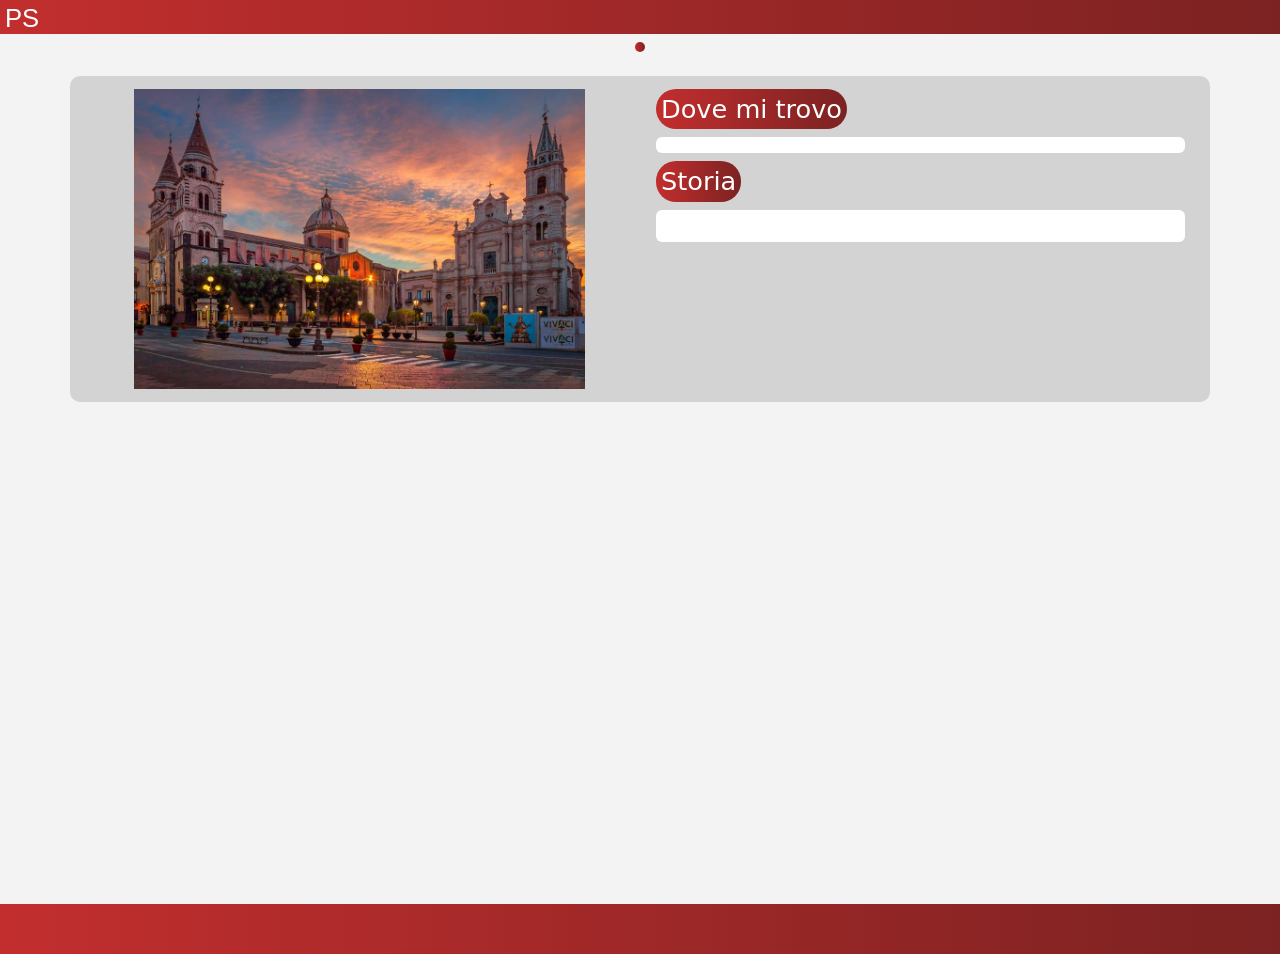
<file: piazza.html>
<!DOCTYPE html>

<html lang="it">

<head>
    <meta charset="utf-8">
    <meta name="viewport" content="width=device-width, initial-scale=1">

    <link href="https://cdn.jsdelivr.net/npm/bootstrap@5.3.8/dist/css/bootstrap.min.css" rel="stylesheet"
        integrity="sha384-sRIl4kxILFvY47J16cr9ZwB07vP4J8+LH7qKQnuqkuIAvNWLzeN8tE5YBujZqJLB" crossorigin="anonymous">

    <link rel="stylesheet" href="./style/common.css">

    <script src="https://cdn.jsdelivr.net/npm/bootstrap@5.3.8/dist/js/bootstrap.bundle.min.js"
        integrity="sha384-FKyoEForCGlyvwx9Hj09JcYn3nv7wiPVlz7YYwJrWVcXK/BmnVDxM+D2scQbITxI"
        crossorigin="anonymous"></script>
    <script src="./js/script.js"></script>
    <style>
        p,
        span {
            font-size: clamp(8px, 90%, 48px);

        }

        h1 {
            font-size: clamp(1.5rem, 4vw, 3.5rem);

        }

        h3 {
            font-size: clamp(1.1rem, 2vw, 2.3rem);

        }

       

        .container {
            background-color: #d3d3d3;
            padding: 5px;
            border-radius: 10px;
        }
    </style>
</head>

<body class="d-flex flex-column ">
    <div class="header">
        <div>
            <a href="/progetto-piazze">
                <h3 class="m-0 "
                    style="text-transform: uppercase; color:white; font-family: Arial, Helvetica, sans-serif; margin: 3px 0 0 5px !important;">
                    PS </h3>
            </a>
        </div>
    </div>
    <div class="body gap-2 d-flex flex-column gap-2">
        <div class="m-2 d-flex justify-content-center">
            <h1 id="piazza_name" style="text-transform: uppercase; font-family: Arial, Helvetica, sans-serif;"
                class="fw-bold chip">

            </h1>
        </div>
        <div class="container">


            <div class="row gap-2 m-2">
                <div class="col d-flex align-items-center justify-content-center"><img id="piazza_img" alt="" style="max-width: min(500px, 90vw); max-height: 300px;"
                        src="./immagini/piazze/acireale.jpg"></div>


                <div class="col gap-2 d-flex flex-column">
                    <div>

                        <div>
                            <h3 class="chip">Dove mi trovo</h3>
                        </div>
                        <div class="bg-white border border-0 rounded  p-2"><span id="piazza_location"
                                class="text-decoration-underline"></span></div>
                    </div>
                    <div>

                        <div>
                            <h3 class="chip">Storia</h3>
                        </div>
                        <div class="bg-white border border-0 rounded  p-2">
                            <p id="piazza_storia"></p>
                        </div>
                    </div>
                </div>

            </div>
        </div>
    </div>
    <footer class="footer w-100"></footer>
</body>

</html>
</file>
<file: style/common.css>
.header {
            min-height: 30px;
            background: linear-gradient(90deg,#c22e2e, #7c2222);
            display: flex;



        }

        body {
            margin: 0;
            position: relative;
            min-height: 100vh;
            background-color: #f3f3f3;
        }

        .footer {
            height: 50px;
            background: linear-gradient(90deg, #c22e2e, #7c2222);
            
        }
         .chip {
            padding: 5px;
            background: linear-gradient(90deg, #c22e2e, #7c2222);
            border-radius: 20px;
            width: max-content;
            color: white;
        }
        a{
            text-decoration-line: none;
        }
        .body {
            min-height: calc(100vh - 30px);
        }
</file>
